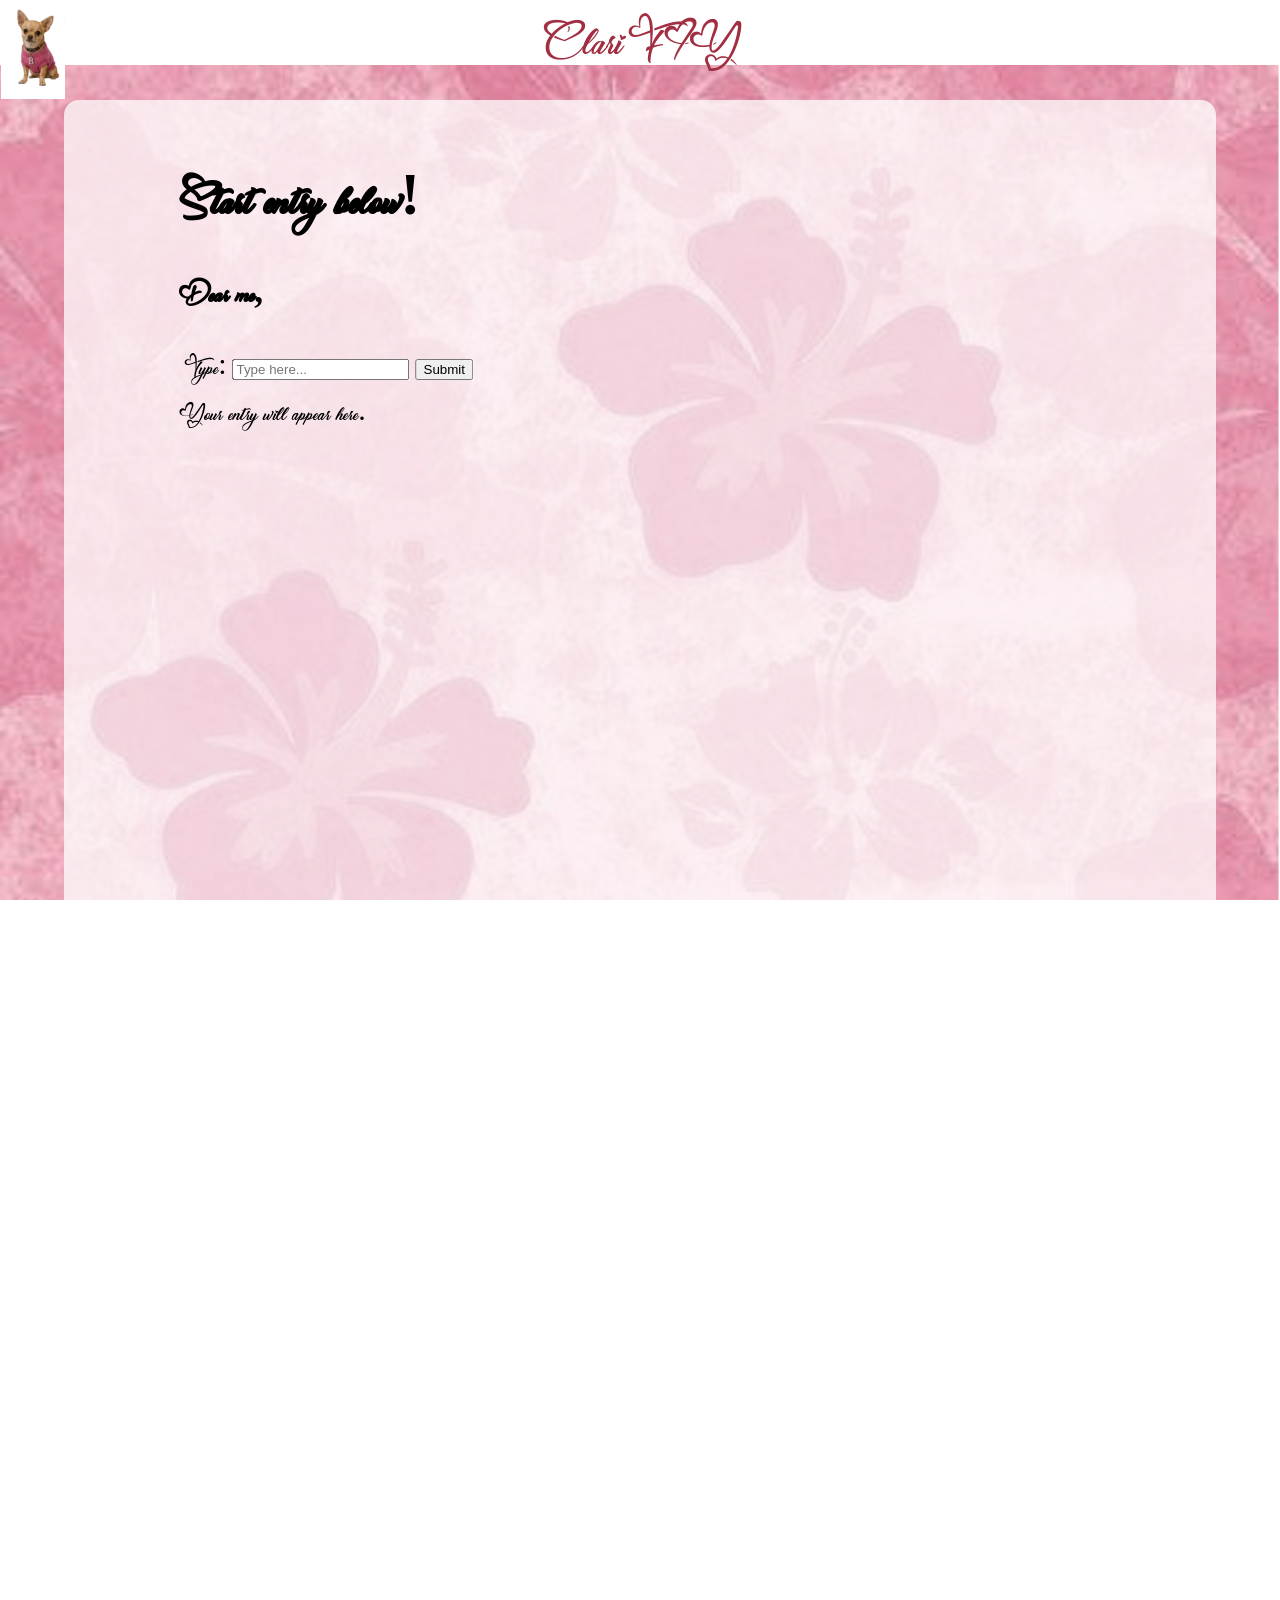
<file: journal.html>
<!DOCTYPE html>
<html>
    
    <style>
        @font-face {
            font-family: myFont;
            src: url('Hugh is Life Personal Use .ttf');
        
        }
        .square {
            margin-top: 50px;
            margin-bottom: 30px;
            margin-right: auto;
            margin-left: auto;

            /*Make height modular*/
            height: 190vh;
            width: 90vw;
            opacity: 0.75;
            border-radius: 15px;
            background-color: #ffffff;
        }

        .topbar {
            position: relative;
            width: 100%;
            height: 50px;
            z-index: 1;

        }

        .rectangle {
            width: 100%;
            margin-left: 0;
            margin-right: 0;
            height: 65px;
            background-color: #ffffff;

            color: rgb(161, 46, 65);
            text-align: center;
            font-size: 60px;

        }

        .center {
            display: flex;
            justify-content: center;
            align-items: center;
        }

        .container {
            display: flex;
        }

        body {
            font-family: myFont;
            color: black;
            background-image: url('pinkClariFIYbg.png');
            background-position: center;
            background-size: cover;
            background-attachment: fixed;

            margin: 0;
            padding: 0;
        }

        .img_container {
            position: relative;
            width: 100%;
            height: 10px;
        }

        .img_container img {
            position: absolute;
            width: 100px;
        }
        
        .homeIcon {
            position: absolute;
            top: 1px;
            left: 1px;
            width: clamp(40px, 5vw, 80px);
            height: auto;
            z-index: 2;
            cursor: pointer;

        }

        .journal-panel {
            position: relative;
            width: 90vw;
            margin: 30px auto;
        }


        .entry-area{
            position: absolute;
            top: 20px;
            left: 50%;
            transform: translateX(-50%);
            width: 80%;
            z-index:2;
            font-size: 30px;
        }

        textarea {
            width: 100%;
            height: 100px;
            resize: none;
            overflow: hidden;
            font-family: myFont;
            font-size: 30px;
            padding: 10px;
            border-radius: 12px;
            border: 1px solid #ccc;
            box-sizing: border-box;
        }

        #displayText {
            white-space: pre-wrap;
            word-wrap: break-wrod;
            overflow-wrap: break-word;
        }

        .entry-area p{
            display: block;
            margin: 10px 0;
        }

        img {

            position: relative;
        }

        
        
    </style>

    <!-- Webpage title (in tab) -->
    <head>
        <meta name="viewport" content="width=device-width, initial-scale=1">
        <title>ClariFIY</title>
    </head>
    
    <body>
        <!-- <h1>ClariFIY</h1> -->

        <div class="topbar">
            <div class="rectangle">ClariFIY</div>
            <img src="bruiserIcon.png" class="homeIcon" alt="Close Journal!">
        </div>

        <div class="container"></div>
        <!-- <div class="center"></div> -->

        <div class="journal-panel">
            
            <div class="square"></div>
            <div class="entry-area">
                <h1>Start entry below!</h1>
                <h3>Dear me,</h3>
                <label for="userInput">Type:</label>
                <input class="flex-container" type="text" id="dynamic-input" name="userInput" style="min-width: 120px;"  placeholder="Type here...">
                <button id="submitBtn">Submit</button>
                
                <p id="displayText">Your entry will appear here.</p>


            </div>
        </div>

        <script src="script.js"></script>




        <script>
        const submitButton = document.getElementById('submitBtn');
        const displayParagraph = document.getElementById('displayText');
        const input = document.getElementById('dynamic-input');

        function resizeTextarea() {
            this.style.height = 'auto';
            this.style.height = this.scrollHeight + 'px';
        }

        input.addEventListener('input', function() {
                resizeTextarea.call();
        });

        submitButton.addEventListener('click', function() {
            const textValue = input.value;
            displayParagraph.textContent = textValue;
        });

        
                

        
        </script>



    </body>
</html>
</file>
